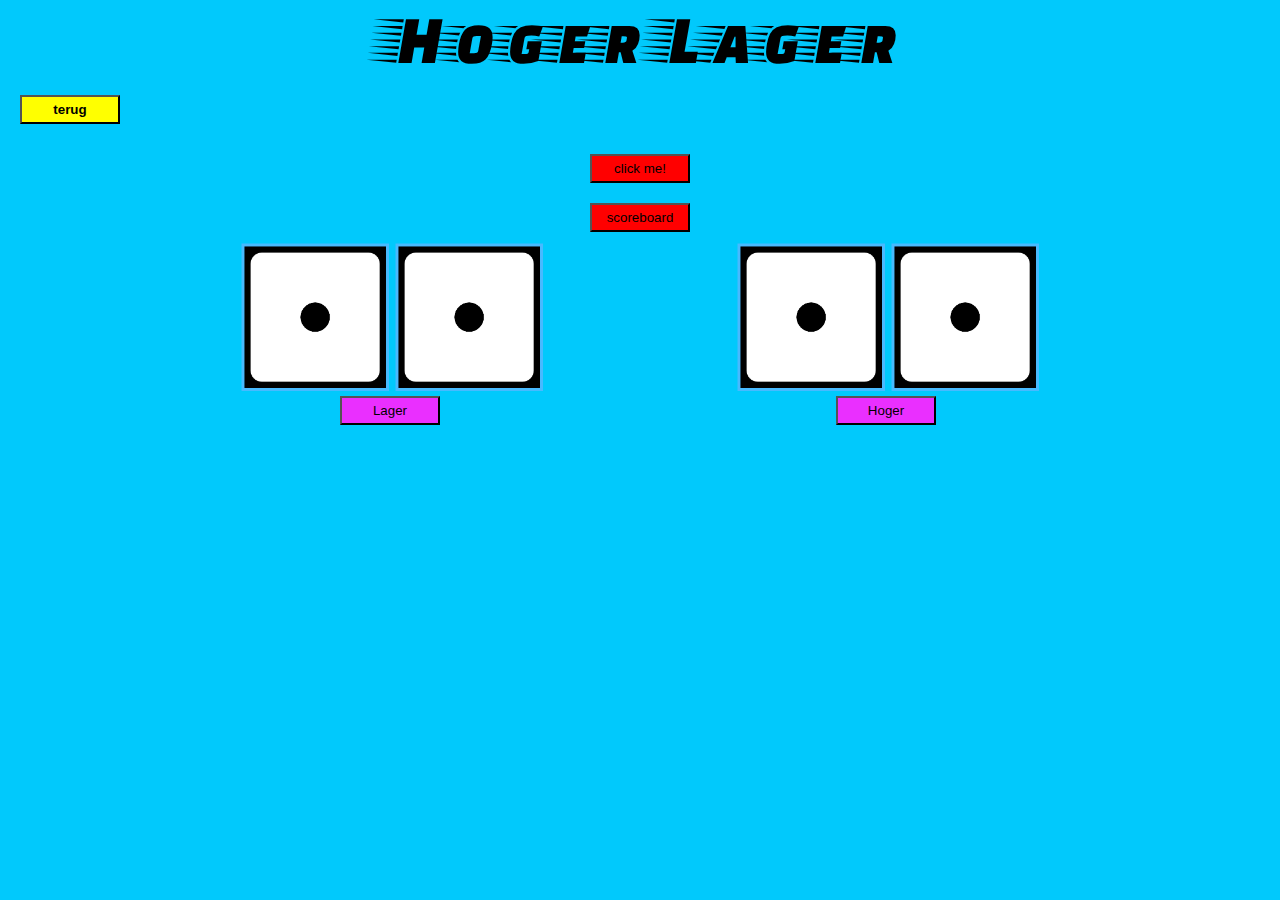
<file: index.html>
<!DOCTYPE html>
<html lang="en">

<head>
    <title>Hoger lager</title>
    <link rel="stylesheet" href="./css/style.css">

</head>

<body>
    <h1>Hoger Lager</h1>
    <a href="./WelcomeScreen.html" class="back">
        <button><b>terug</b></button>
    </a>
    <div class="main">

        <div id="buttonContainer">
            <button id="clickMeBtn" onclick="startGame()">click me!</button>
            <button id="scoreBtn" onclick="showScoreboard()"> scoreboard </button>
        </div>

        <div id="sidebar">
            <div class="right-dice">
                <img src="./image/1.png" id="1">
                <img src="./image/1.png" id="2">
            </div>
            <div class="right-button">
                <button class="Hoger" id="higher" onclick="hoger()">Hoger</button>
            </div>

        </div>
        <div id="wrapper">
            <div class="left-dice">
                <img src="./image/1.png" id="3">
                <img src="./image/1.png" alt="4de dobbelsteen" id="4">
            </div>
            <div class="left-button">
                <button class="Lager" id="lower" onclick="lager()">Lager</button>
            </div>

        </div>
    </div>

    <script src="./js/main.js"></script>

</body>

</html>
</file>
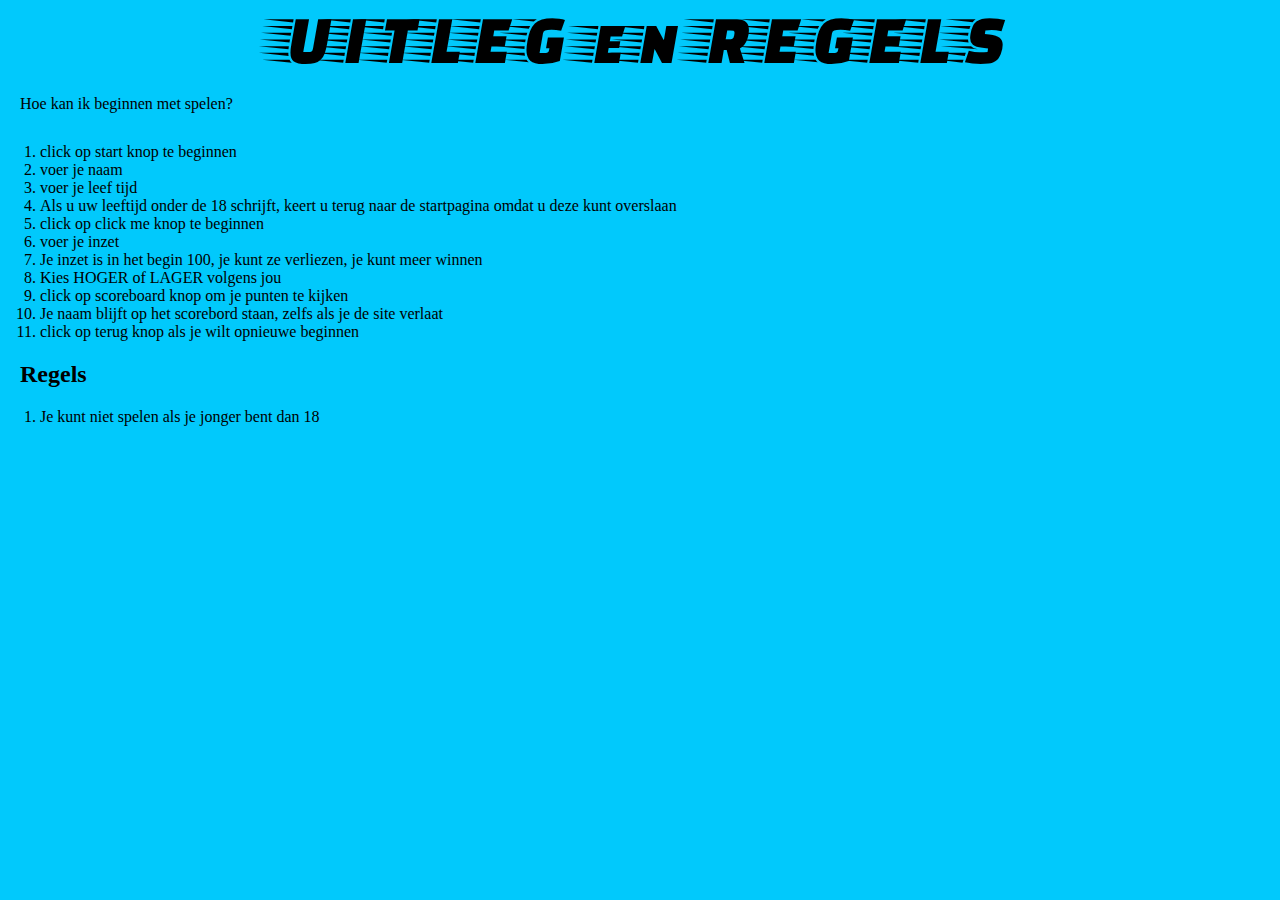
<file: uitleg.html>
<!DOCTYPE html>
<html lang="en">
<head>
    
    <title>uitleg</title>
    <link rel="stylesheet" href="./css/style.css">
</head>
<body>
    <h1>UITLEG en REGELS</h1>

    <p>Hoe kan ik beginnen met spelen?</p>
    <ol id="uitleg">
    <li>click op start knop te beginnen</li>
    <li> voer je naam</li>
    <li>voer je leef tijd</li>
    <li>Als u uw leeftijd onder de 18 schrijft, keert u terug naar de startpagina omdat u deze kunt overslaan</li>
    <li>click op click me knop te beginnen</li>
    <li>voer je inzet</li>
    <li>Je inzet is in het begin 100, je kunt ze verliezen, je kunt meer winnen</li>
    <li>Kies HOGER of LAGER volgens jou</li>
    <li>click op scoreboard knop om je punten te kijken</li>
    <li>Je naam blijft op het scorebord staan, zelfs als je de site verlaat</li>
    <li>click op terug knop als je wilt opnieuwe beginnen</li>
</ol>
<h2>Regels</h2>
<ol>
    <li>Je kunt niet spelen als je jonger bent dan 18</li>

</ol>
     
   
</body>
</html>
</file>
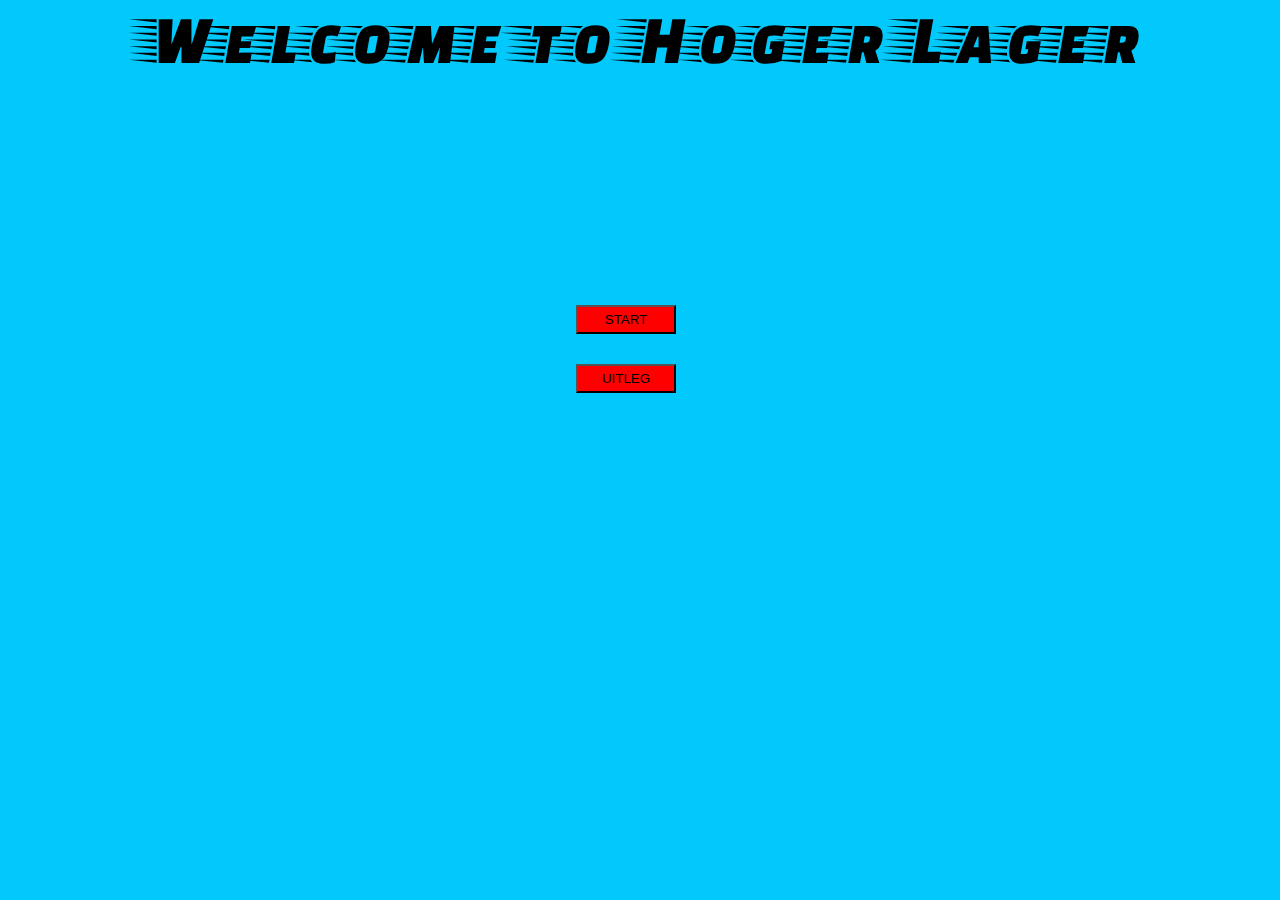
<file: WelcomeScreen.html>
<!DOCTYPE html>
<html lang="en">
<head>
    
    <title>Hoger/Lager</title>
    <link rel="stylesheet" href="./css/style.css">
</head>
<body>
    <h1>Welcome to Hoger Lager</h1>

    <div id="welcomeWrapper">
        <a href="./index.html" target="_blank">
            <Button class="welcomeButton">START</Button>
        </a>
        <a href="./uitleg.html">
            <button class="welcomeButton">UITLEG</button>
        </a>

    </div>
    

</body>
</html>
</file>
<file: css/style.css>
@font-face {
    font-family: FasterOne;
    src: url(/font/FasterOne-Regular.ttf);
    font-weight: bold;
  }
  h1{
    background-attachment: black;
    font-family: FasterOne;
    text-align: center;
    font-size: 70px;
}

* {
    margin: 0;
}
 
body{
   background-color: rgb(1, 201, 252); 
}
.main {
    width: 800px;
    height: 200px;
    margin: 0 auto;
   
}

.back > button{
    margin: 20px;
    background-color: yellow;
}

#buttonContainer{
    
    padding: 10px;
    width: 200px;
    margin: auto;
    /* margin-top: 150px; */
    text-align: center;
}

button {
    width: 100px;
    background-color: red;
    padding: 5px;
}

img{
    width: 150px;
    height: 150px;
}
#wrapper{
    float: left;
    
}
#sidebar{
  float: right;
  
}

.welcomeButton{
    margin-left: 45%;
    margin-top: 30px;
    float: left;

}
#welcomeWrapper{
    margin-top: 200px ;
}

#scoreBtn {
    margin-top: 20px;
}
   

.right-button {
    width: 100%;
    padding-left: 100px;
    float: left;
}
.left-button {
    width: 100%;
    padding-left: 100px;
    float: left;
  
}
.Lager{
    background-color: rgb(234, 47, 255);
}
.Hoger {
    background-color: rgb(234, 47, 255);
}
#uitleg{
    margin-top: 10px;
}
p {
    padding: 20px;
}
h2 {padding: 20px;}
</file>
